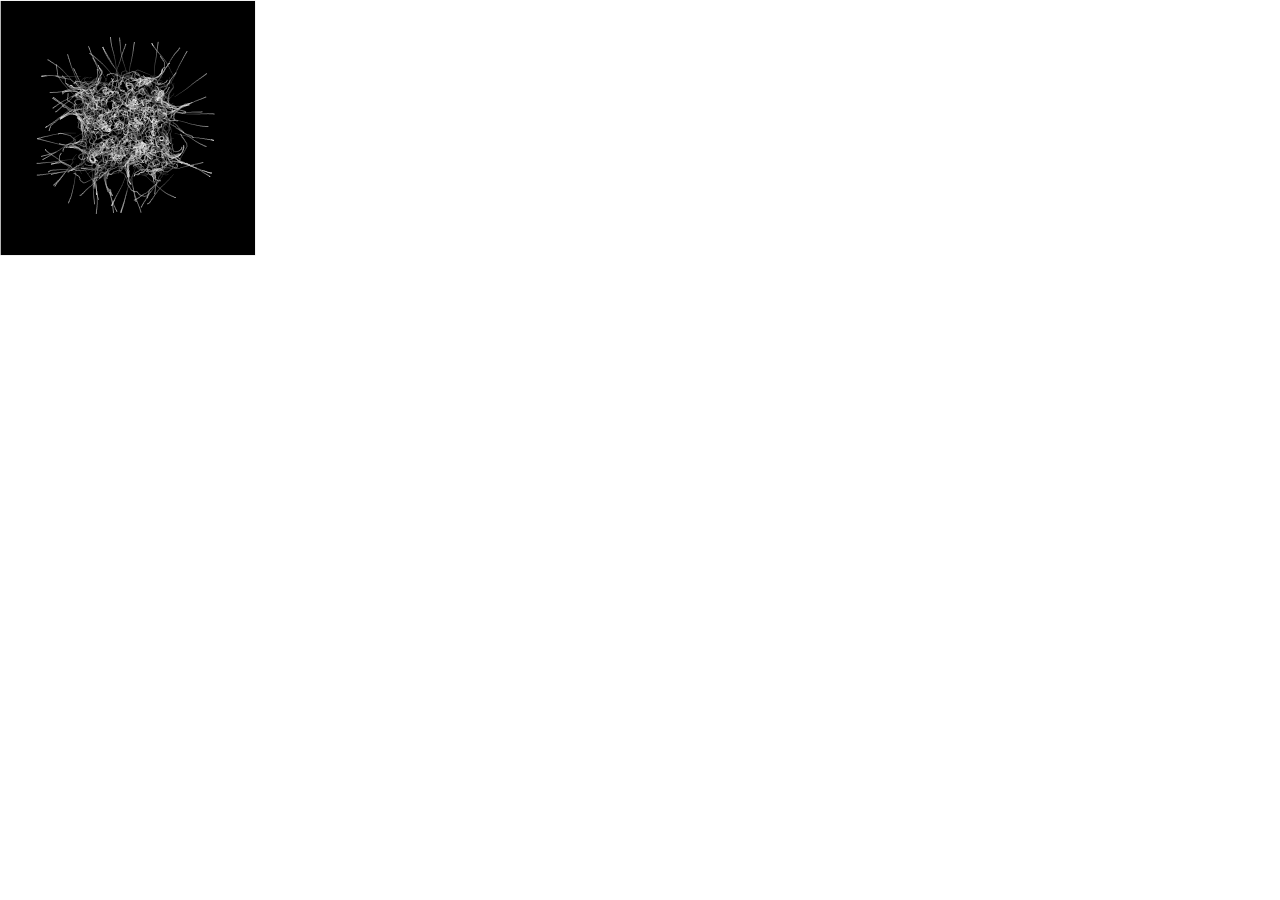
<file: index.html>
<!DOCTYPE html>
<html lang="en">
  <head>
    <meta charset="utf-8" />
    <meta name="viewport" content="width=device-width, initial-scale=1.0">

    <title>Sketch</title>

    <link rel="stylesheet" type="text/css" href="style.css">

    <script src="libraries/p5.min.js"></script>
    <script src="libraries/p5.sound.min.js"></script>
    <script src="libraries/CCapture.all.min.js"></script>
  </head>

  <body>
    <script src="sketch.js"></script>
  </body>
</html>
</file>
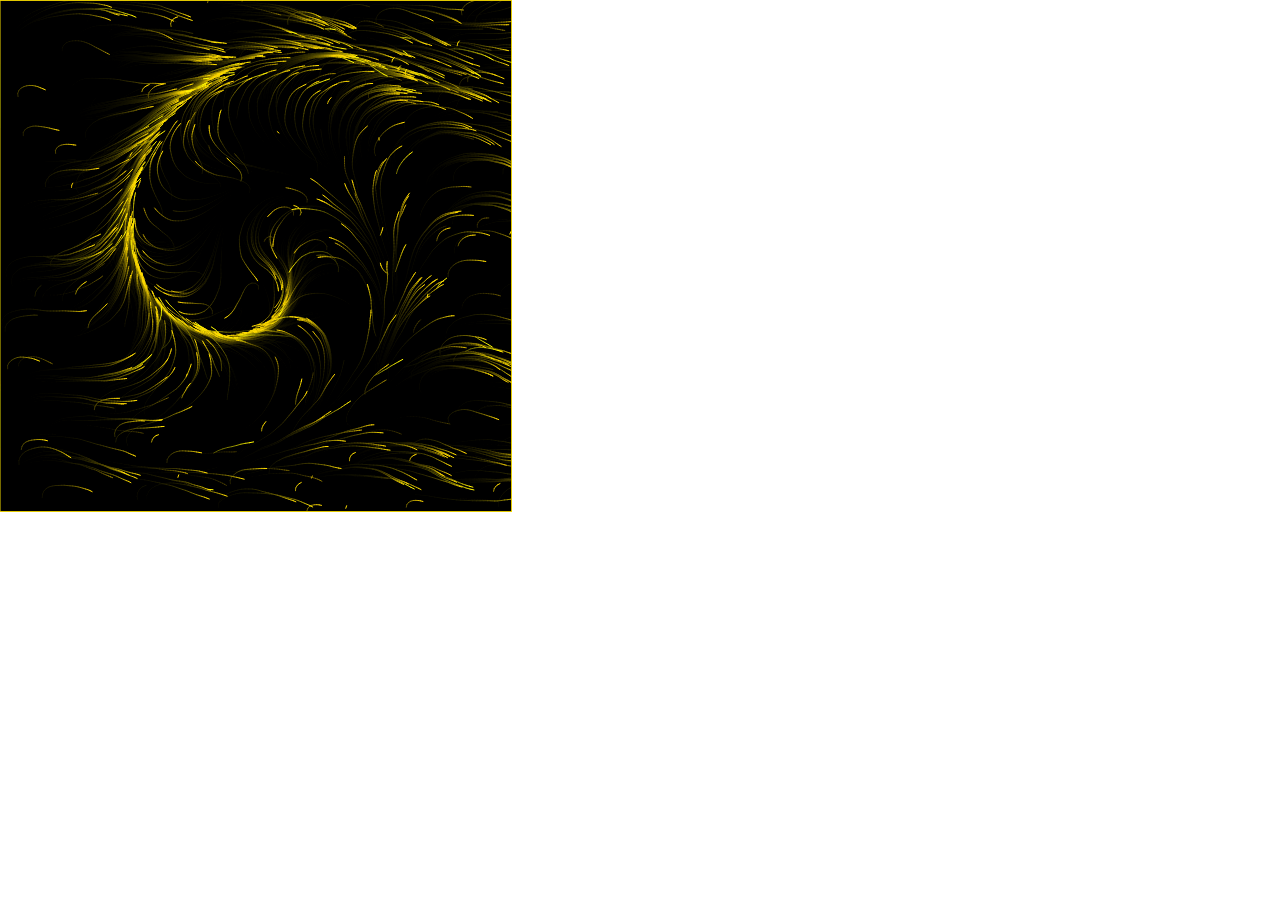
<file: animated-flowfields/index.html>
<!DOCTYPE html>
<html lang="en">
  <head>
    <meta charset="utf-8" />
    <meta name="viewport" content="width=device-width, initial-scale=1.0">

    <title>Sketch</title>

    <link rel="stylesheet" type="text/css" href="style.css">

    <script src="../libraries/p5.min.js"></script>
    <script src="../libraries/p5.sound.min.js"></script>
    <script src="../libraries/CCapture.all.min.js"></script>
  </head>

  <body>
    <script src="sketch.js"></script>
  </body>
</html>
</file>
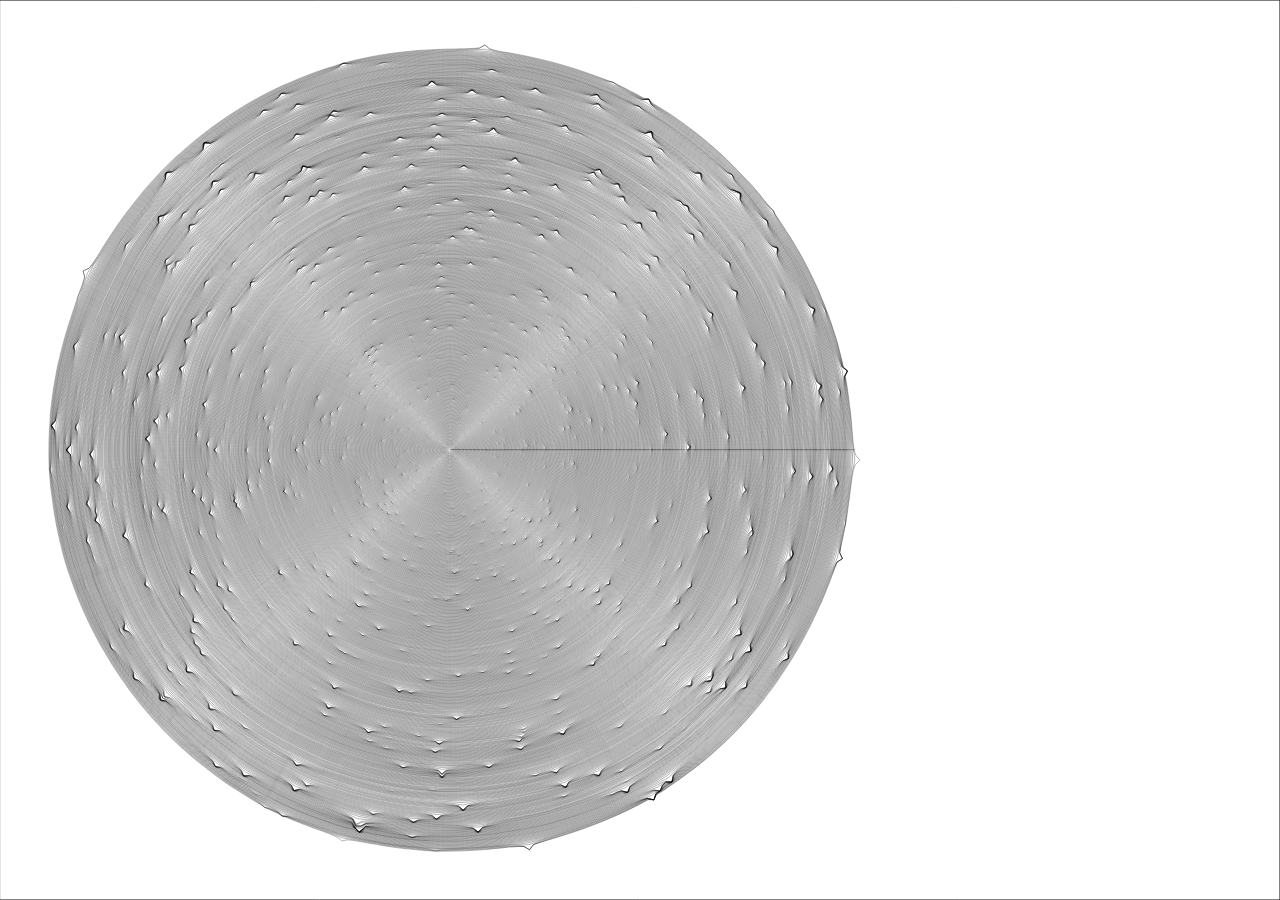
<file: circlefield/index.html>
<!DOCTYPE html>
<html lang="en">
  <head>
    <meta charset="utf-8" />
    <meta name="viewport" content="width=device-width, initial-scale=1.0">

    <title>Sketch</title>

    <link rel="stylesheet" type="text/css" href="style.css">

    <script src="../libraries/p5.min.js"></script>
    <script src="../libraries/CCapture.all.min.js"></script>
  </head>

  <body>
    <script src="sketch.js"></script>
    <div style="display:table; width: 100%">
      <div style="display: table-row">
        <div id="status" style="display: table-cell; width: 300px">
        </div>
        <div id="board-holder" style="display: table-cell">
        </div>
      </div>
    </div>
  </body>
</html>
</file>
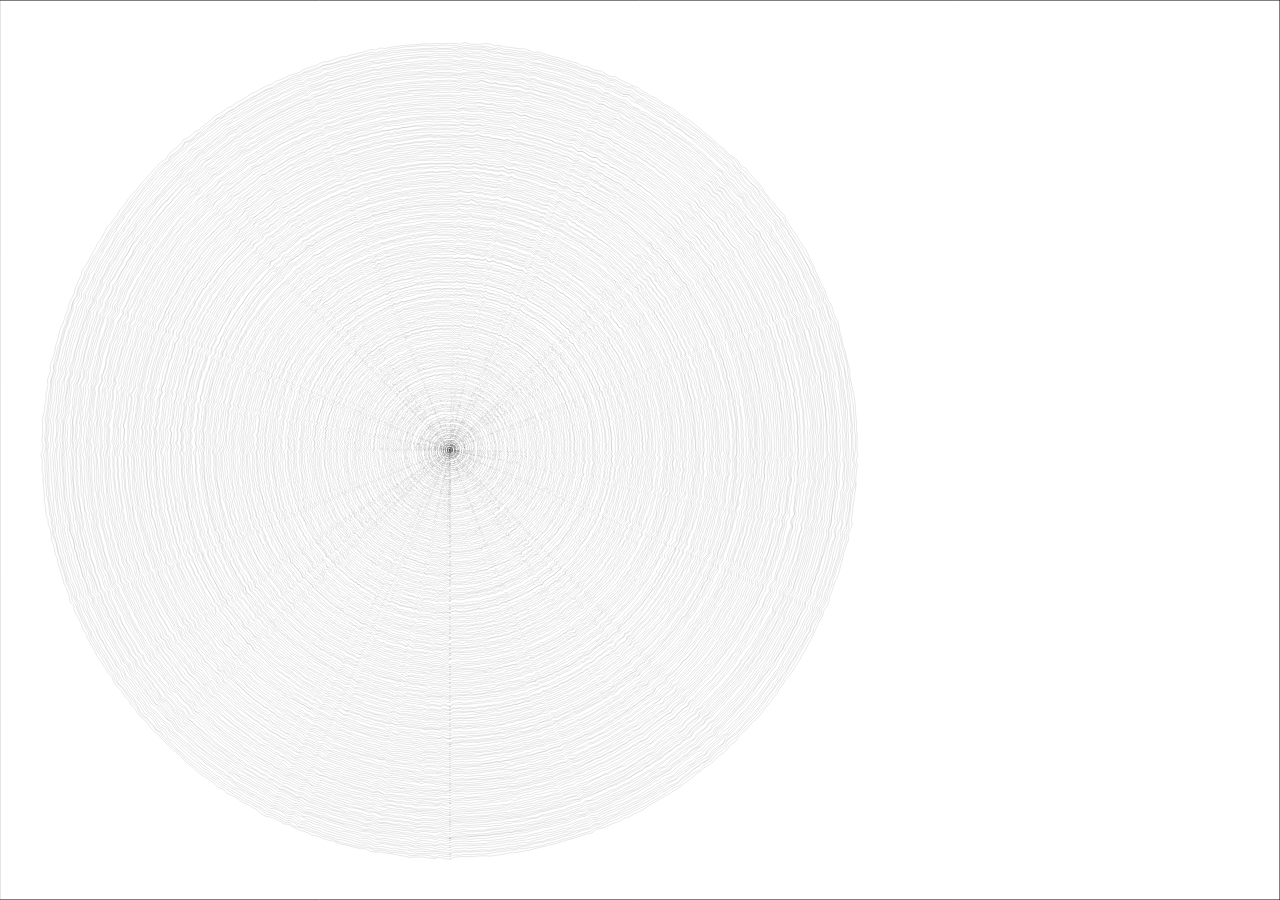
<file: circlefrac/index.html>
<!DOCTYPE html>
<html lang="en">
  <head>
    <meta charset="utf-8" />
    <meta name="viewport" content="width=device-width, initial-scale=1.0">

    <title>Sketch</title>

    <link rel="stylesheet" type="text/css" href="style.css">

    <script src="../libraries/p5.min.js"></script>
    <script src="../libraries/p5.sound.min.js"></script>
    <script src="../libraries/CCapture.all.min.js"></script>
  </head>

  <body>
    <script src="sketch.js"></script>
    <div style="display:table; width: 100%">
      <div style="display: table-row">
        <div id="status" style="display: table-cell; width: 300px">
        </div>
        <div id="board-holder" style="display: table-cell">
        </div>
      </div>
    </div>
  </body>
</html>
</file>
<file: style.css>
html, body {
  margin: 0;
  padding: 0;
}

canvas {
  display: block;
}
</file>
<file: animated-flowfields/style.css>
html, body {
  margin: 0;
  padding: 0;
}
canvas {
  display: block;
}
</file>
<file: circlefield/style.css>
html, body {
  margin: 0;
  padding: 0;
}

canvas {
  display: block;
}
</file>
<file: circlefrac/style.css>
html, body {
  margin: 0;
  padding: 0;
}

canvas {
  display: block;
}
</file>
